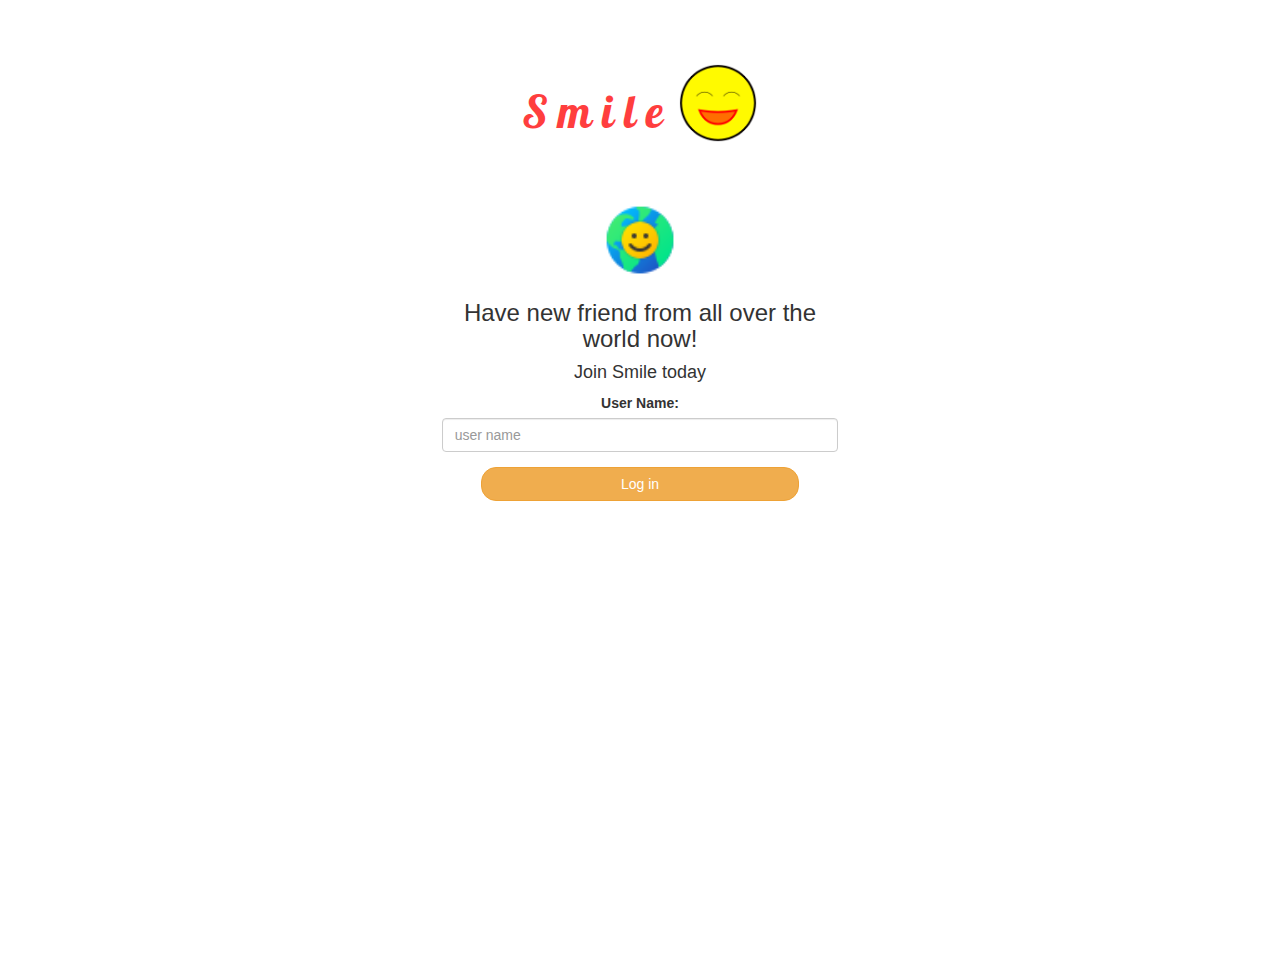
<file: index.html>
<!DOCTYPE html>
<html>
<head>
	<title>Smile</title>
<link href="https://fonts.googleapis.com/css?family=Yeon+Sung&display=swap" rel="stylesheet"><meta name="viewport" content="width=device-width, initial-scale=1">

<link rel="stylesheet" href="https://maxcdn.bootstrapcdn.com/bootstrap/3.4.0/css/bootstrap.min.css">
<script src="https://ajax.googleapis.com/ajax/libs/jquery/3.4.1/jquery.min.js"></script>
<script src="https://maxcdn.bootstrapcdn.com/bootstrap/3.4.0/js/bootstrap.min.js"></script>
<link href="https://fonts.googleapis.com/css2?family=Lobster&display=swap" rel="stylesheet">
<link rel="stylesheet" type="text/css" href="style.css">
<script src="smile.js"></script>
</head>
<body>
<center>
	<h1 class="header">	
		Smile	<sup>
	<img src="logo.png">
	</sup>
</h1>
	<div class="col-lg-4 col-md-6 col-sm-6 col-xs-11 login_div">
	<img src="icons8-earth-smiley-48.png" class="logo">
		<h3 >Have new friend from all over the world now!</h3>
		<h4 >Join Smile today</h4>
		<div class="form-group">
		  <label >User Name:</label>
        <input type="text" id="user_name" class="form-control" placeholder="user name">
		</div>
		<button id="login_button" class="btn btn-warning" onclick="makeuser()">Log in</button>
		<br><br>
	</div>
</center>
</body>
</html>
</file>
<file: style.css>
html, body
{
  height: 100%;
  margin: 0;
}

body
{
background-image:url('https://t4.ftcdn.net/jpg/03/29/31/69/360_F_329316910_CqDYdHx6Evltn6SLYUldQhQtIXp3WF3Y.jpg');
background-size: cover;
}

.header
{
	color: rgb(255, 62, 62);
	font-family: 'Lobster', cursive;
	font-size: 45px;letter-spacing: 10px;
	margin-top: 80px;
}
.header img
{
	width: 80px;margin-left: -15px;
}

.login_div
{
	background: rgba(255,255,255,0.8);float: none;border-radius: 15px;
	border-color: tomato;
	
}

.logo
{
	width: 80px;margin-top: 30px;border-radius: 40px;
}

#login_button
{
	width: 80%;border-radius: 15px;
}

.room_name
{
	cursor: pointer;
	font-size: 20px;
}


#logout
{
	font-size: 20px; float: right;
}


#output
{
	padding: 10px; width:80%;background: rgba(255,255,255,0.8);border-radius: 15px;
}

.input_div_room_page
{
	width: 80%;
}

.input_div label
{
	color: white;font-size: 20px;
}


.input_div_message_page
{
	position: fixed;bottom: 0px;width: 100%;background: rgba(255,255,255,0.8);
}
.input_div_message_page label
{
	color: black;
}
.input_div_message_page #msg
{
	width: 80%;
}
.input_div_message_page button
{
	margin-top: 15px;
	width: 50%; 
}
.color_white
{
	color: white
}

.user_tick
{
	width:20px;
}
.message_h4
{
	padding-left:5px;color:grey;
}
</file>
